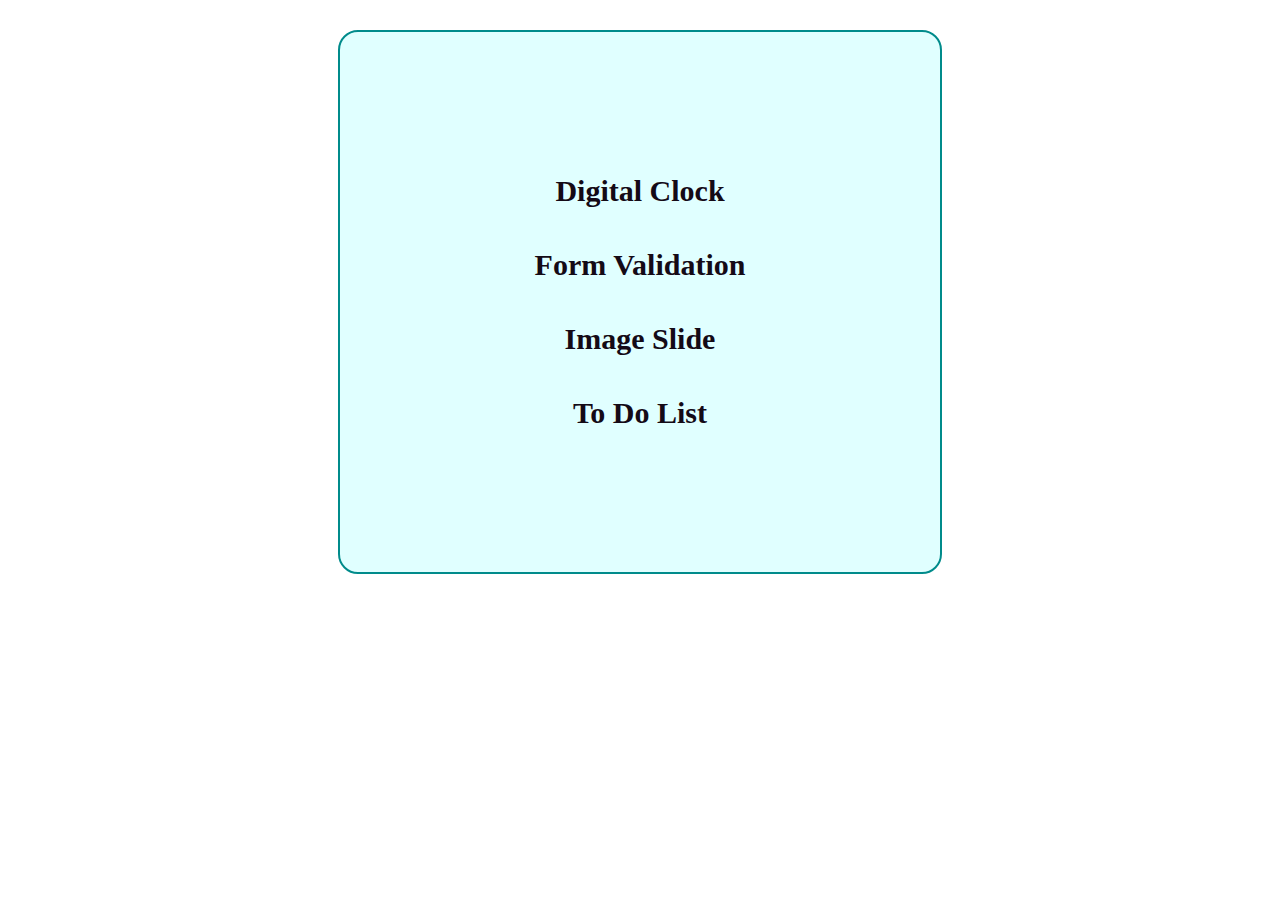
<file: index.html>
<!DOCTYPE html>
<html lang="en">
<head>
    <meta charset="UTF-8">
    <meta http-equiv="X-UA-Compatible" content="IE=edge">
    <meta name="viewport" content="width=device-width, initial-scale=1.0">
    <link rel="stylesheet" href="./style.css">
    <title>JS ASSIGNMENT</title>
</head>
<body>
    <div class="container">
        <h2>
            <a href="./DigitalClock/index.html">Digital Clock</a>
        </h2>
        <h2><a href="./FormValidation/index.html">Form Validation</a></h2>
        <h2><a href="./ImgSlide/index.html">Image Slide</a></h2>
        <h2><a href="./ToDoList/index.html">To Do List</a></h2>
    </div>
</body>
</html>
</file>
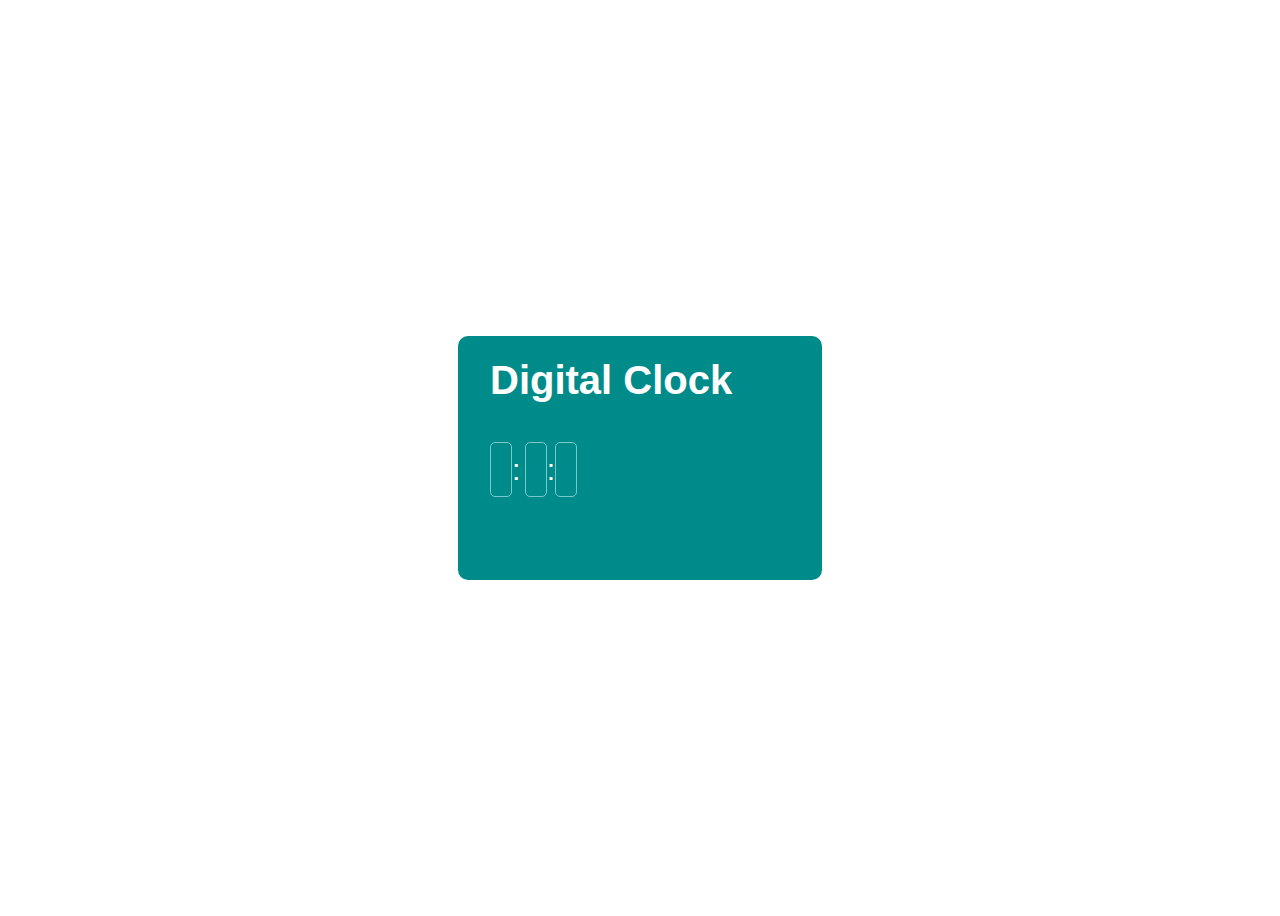
<file: DigitalClock/index.html>
<!DOCTYPE html>
<html lang="en">

<head>
    <meta charset="UTF-8">
    <meta http-equiv="X-UA-Compatible" content="IE=edge">
    <meta name="viewport" content="width=device-width, initial-scale=1.0">
    <link rel="stylesheet" href="./style.css">
    <title>Digital Clock</title>
</head>

<body>
    <div class="container">
        <h2>Digital Clock</h2>
        <span id="hour"></span>
        <span>:</span>
        <span id="minute"></span>
        <span>:</span>
        <span id="second"></span>
        <span id="ampm"></span>

    </div>
    <script src="./script.js"></script>
</body>

</html>
</file>
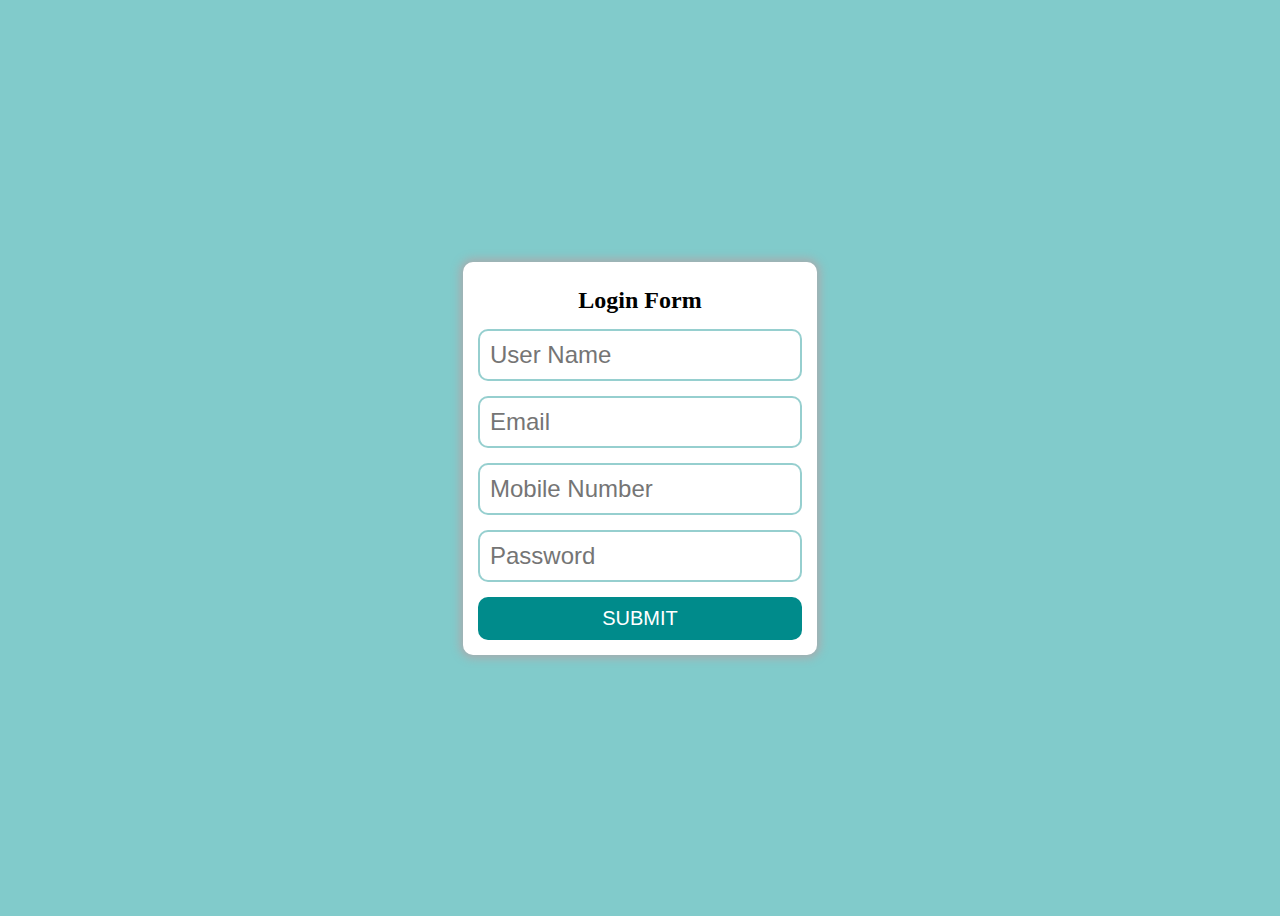
<file: FormValidation/index.html>
<!DOCTYPE html>
<html lang="en">
<head>
    <meta charset="UTF-8">
    <meta http-equiv="X-UA-Compatible" content="IE=edge">
    <meta name="viewport" content="width=device-width, initial-scale=1.0">
    <link rel="stylesheet" href="./style.css">
    <title>Form validation</title>
</head>
<body>
    <div class="container">
        <h2>Login Form</h2>
        <form action=""  onsubmit="return validForm()">
            <input type="text" placeholder="User Name" id="txtname">
            <p id="nameerror"></p>
            <input type="text" placeholder="Email" id="txtmail">
            <p id="emailerror"></p>
            <input type="text" placeholder="Mobile Number" id="txtmobile">
            <p id="numbererror"></p>
            <input type="text" placeholder="Password" id="txtpwd">
            <p id="pwderror"></p>

            <input type="submit">
        </form>
    </div>
    <script src="./script.js"></script>
</body>
</html>
</file>
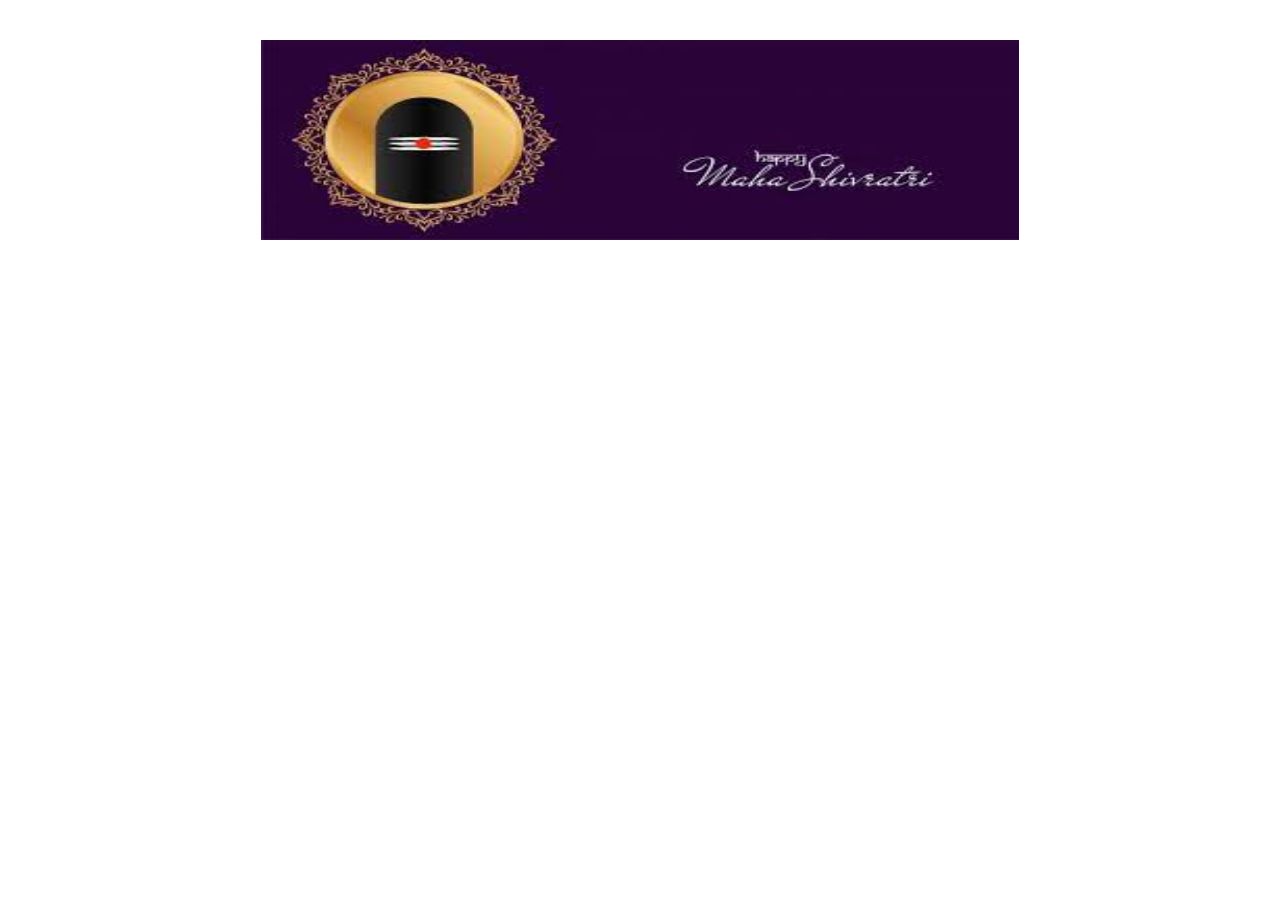
<file: ImgSlide/index.html>
<!DOCTYPE html>
<html lang="en">
<head>
    <meta charset="UTF-8">
    <meta http-equiv="X-UA-Compatible" content="IE=edge">
    <meta name="viewport" content="width=device-width, initial-scale=1.0">
    <link rel="stylesheet" href="./style.css">
    <title>Assignment 2</title>
</head>
<body>
    <div class="container">
        
        <div>
            
            <img src="./assets/siv1.jpg" alt="" id="Img">
            
        </div>
        
    </div>

    <script src="./script.js"></script>
</body>
</html>
</file>
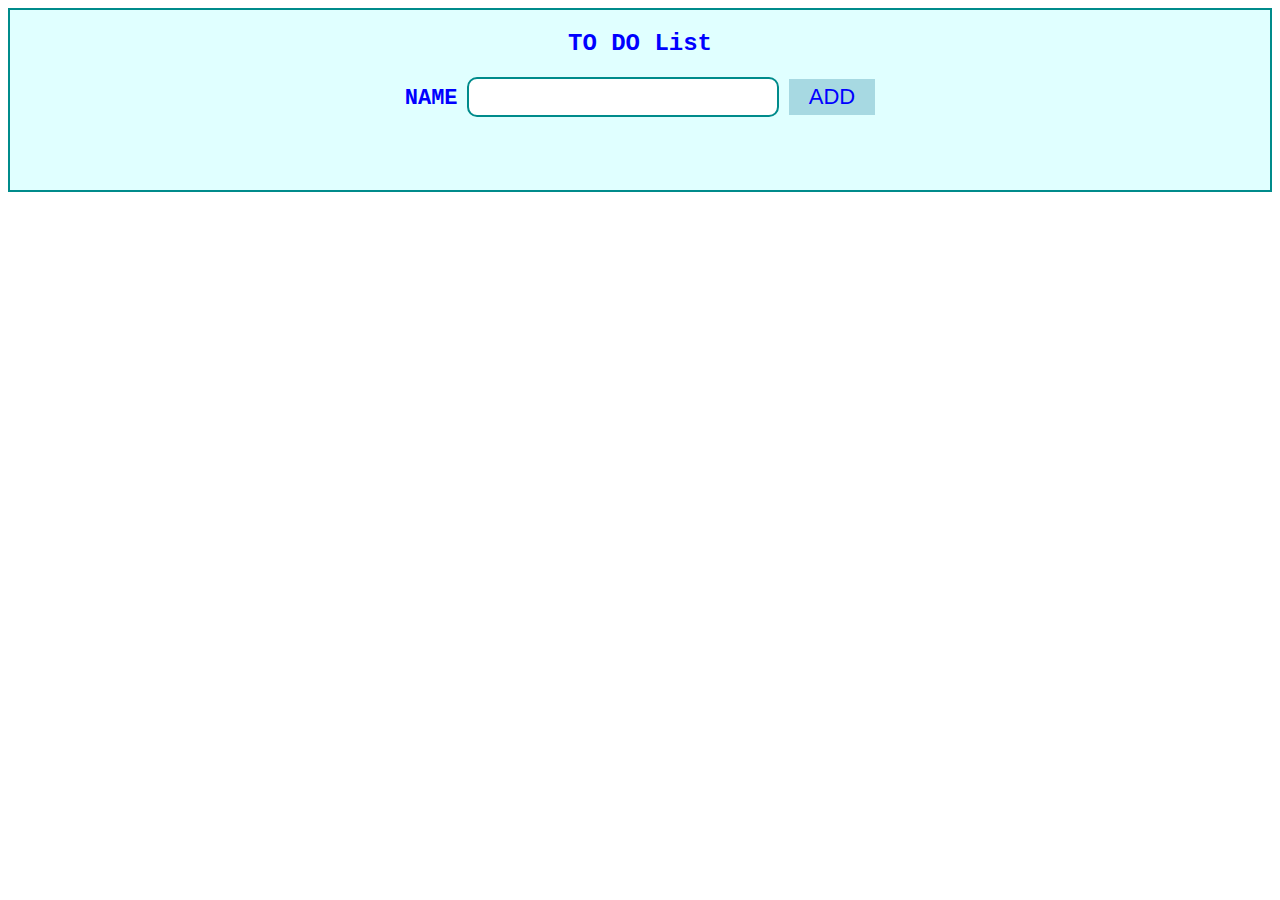
<file: ToDoList/index.html>
<!DOCTYPE html>
<html lang="en">

<head>
    <meta charset="UTF-8">
    <meta http-equiv="X-UA-Compatible" content="IE=edge">
    <meta name="viewport" content="width=device-width, initial-scale=1.0">
    <link rel="stylesheet" href="./style.css">
    <title>JS Asignment1</title>
</head>

<body>
    <div class="container">
        <h2>TO DO List</h2>
        <div>
            <label>NAME</label>
            <input type="text" id="txtname">
            <button onclick="AddList()">ADD</button>
        </div>

        <ul id="ul">

        </ul>
    </div>




    <script src="./script.js"></script>
</body>

</html>
</file>
<file: style.css>
a{
    text-decoration: none;
    font-size: 30px;
    font-weight: bold;
    color: #140a16;
}
.container{
    margin: 0 auto;
    width: 600px;
    display: flex;
    flex-direction: column;
    justify-content: center;
    align-items: center;
    height: 60vh;
    border: 2px solid darkcyan;
    background-color: lightcyan;
    border-radius: 20px;
    margin-top: 30px;
}
</file>
<file: DigitalClock/style.css>
body{
    display: flex;
    justify-content: center;
    align-items: center;
    height: 100vh;
    font-family:sans-serif;
}
.container{
    border: 2px solid darkcyan;
    background-color: darkcyan;
    color: white;
    border-radius: 10px;
    padding: 20px 30px;
    width: 300px;
    height: 200px;
}
h2{
    font-size: 40px;
    margin: 0;
    padding: 0;
    margin-bottom: 50px;
}
.container>span{
    font-size: 30px;
}
#hour,#minute,#second{
    border: 1px solid rgb(123, 200, 206);
    padding: 10px;
    border-radius: 5px;
}
</file>
<file: FormValidation/style.css>
body{
    background-color: rgba(14, 155, 155, 0.52);
    display: flex;
    justify-content: center;
    align-items: center;
    height: 100vh;
}
.container{
    background-color: #ffff;
    padding: 15px;
    text-align: center;
    border-radius: 10px;
    box-shadow: 0px 0px 10px 3px #aaaaad;;
}
h2{
    margin: 10px 0px 0px 0px;
}

form > p{
    text-align: left;
    color: red;
    margin: 0;
    font-size: 20px;
}
input{
    width: 300px;
    margin: 10px 0 px;
    padding: 10px;
    font-size: 24px;
    outline: none;
    border: 2px solid rgba(0, 139, 139, 0.411);
    border-radius: 10px;
    margin-top: 15px;
}
input[type='submit']{
    background-color: darkcyan;
    color: #ffff;
    font-size: 20px;
    border: none;
    width: 100%;
    border-radius: 10px;
    text-transform: uppercase;
    font-weight: 500;
    cursor: pointer;
    
}
</file>
<file: ImgSlide/style.css>
.container{
    display: flex;
    margin-top: 40px;
    justify-content: center;
    align-items: center;
}
.container > div{
    width: 60%;
    height: 200px;
}
.container > div > img{
    width: 100%;
    height: 100%;
}
button{
    height: 50px;
}
</file>
<file: ToDoList/style.css>
body{
    font-family: 'Courier New', Courier, monospace;
}
.container{
    display: flex;
    flex-direction: column;
    align-items: center;
    min-height: 180px;
    border: 2px solid darkcyan;
    background: lightcyan;
    color: blue;
}
ul{
    list-style-type: none;
    margin: 0;
    padding: 0;
}
ul li{
    margin: 40px 0 10px 6px;
    border: 1px solid darkcyan;
    width: 413px;
    padding: 9px 20px;
    position: relative;
    font-size: 24px;
    
}
ul li span{
    margin-left: 50px;
    position: absolute;
    top: 0;
    right: 0;
    cursor: pointer;

}
label{
    font-size: 22px;
    font-weight: bold;
}
input{
    font-size: 22px;
    outline: none;
    border: 2px solid darkcyan;
    padding: 5px 10px;
    border-radius: 10px;
    color: blue;
}
button{
    padding: 5px 20px;
    font-size: 22px;
    color: blue;
    border: none;
    background: rgb(167, 217, 226);
}
.closeButton{
    background: rgb(223, 24, 24);
    color: #ffff;
    padding: 9px 15px;
    font-weight: bold;
}
</file>
